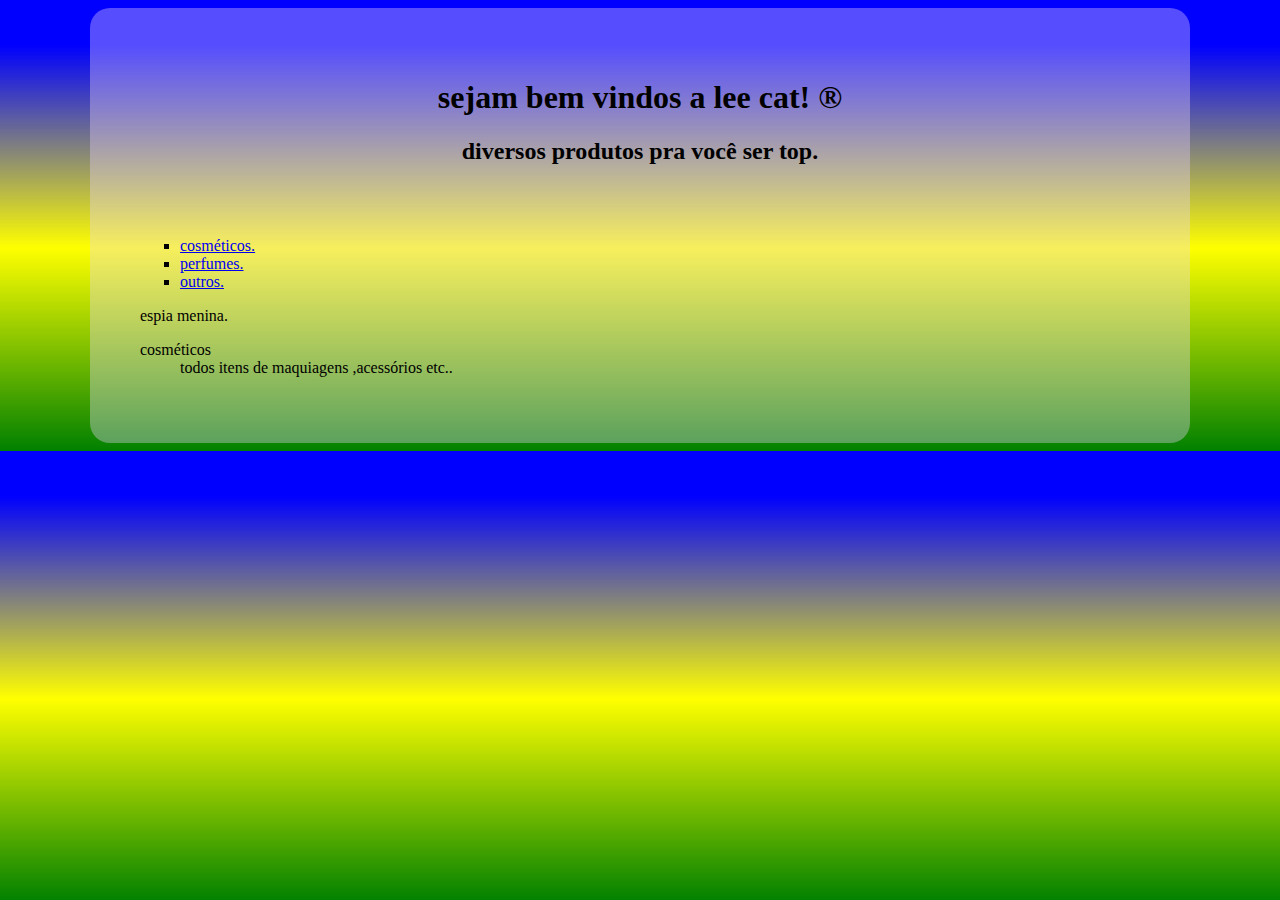
<file: index.html>
<!DOCTYPE html>
<html lang="pt-br">
<head>
    <meta charset="UTF-8">
    <meta http-equiv="X-UA-Compatible" content="IE=edge">
    <meta name="viewport" content="width=device-width, initial-scale=1.0">
    <link rel="shortcut icon" href="ibagens/lee_cat01.png" type="image/x-icon">
    <title>LEE CAT</title>
    <link rel="stylesheet" href="style.css">
    
</head>
<body >
    <MAIn>
    <h1>sejam bem vindos a lee cat! &reg;</h1>
    <h2>diversos produtos pra você ser top.</h2>
    <br>
    <a href="ibagens/foto lili00.jpg"></a>
    <br>
    <p>
        <ul type="square">
            <li> <a href="pagina2.html">cosméticos.</a></li>
            <li><a href="pagina2.html">perfumes.</a></li>
            <li><a href="pagina4.html">outros.</a></li>
        </ul>
       
    </p>
    <p>
        <dl>espia menina.</dl>
        <dt>cosméticos</dt>
        <dd>todos itens de maquiagens ,acessórios etc..</dd>
    </p>
</MAIn>
</body>
</html>
</file>
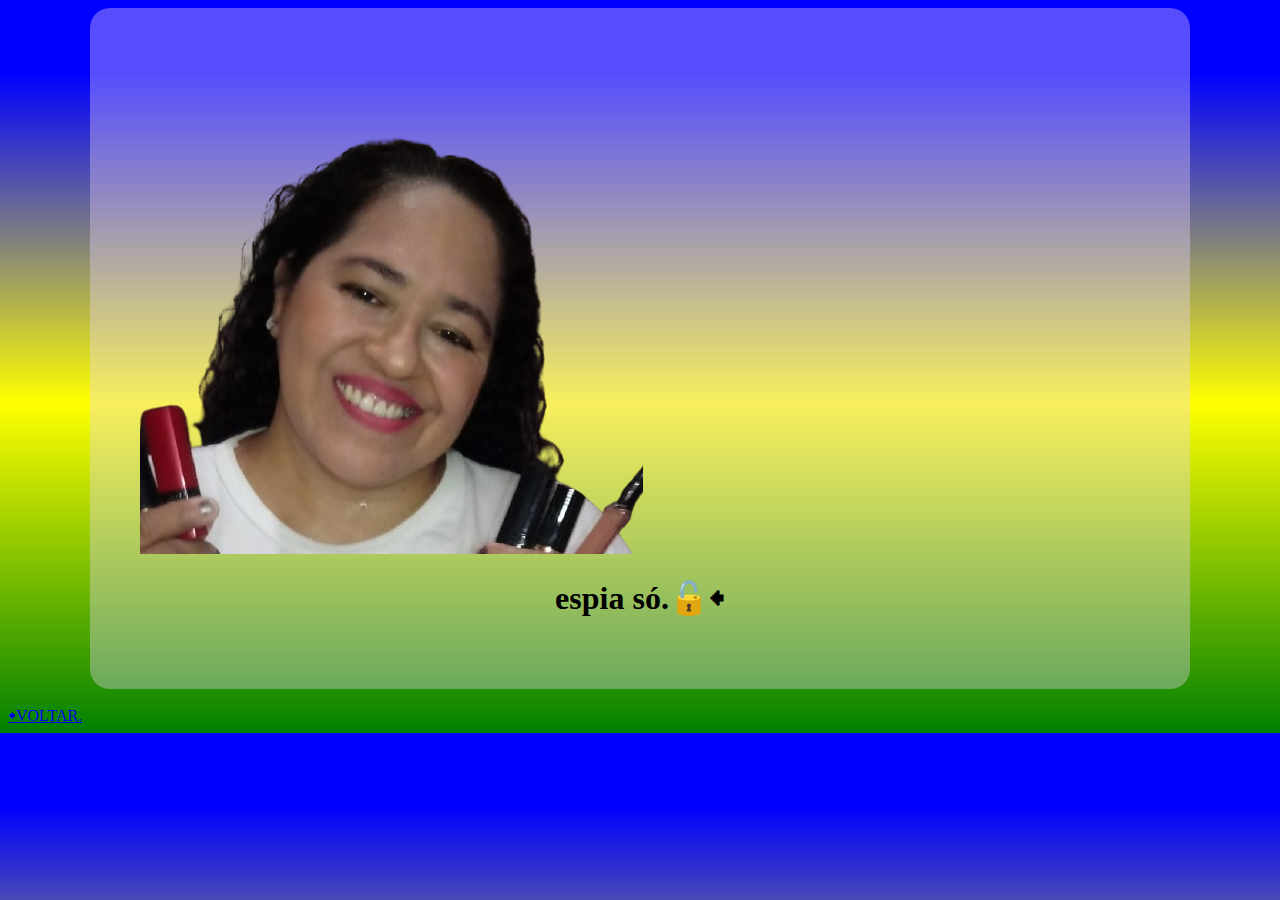
<file: pagina2.html>
<!DOCTYPE html>
<html lang="pt-br">
<head>
    <meta charset="UTF-8">
    <meta http-equiv="X-UA-Compatible" content="IE=edge">
    <meta name="viewport" content="width=device-width, initial-scale=1.0">
    <link rel="shortcut icon" href="ibagens/lee_cat01.png" type="image/x-icon">
    <title>só cosméticos pra você.</title>
    <link rel="stylesheet" href="style.css">
    
</head>
<body >
    <main>
        <img src="ibagens/foto01.png" alt="" >
        <h1>espia só.&#x1f513;&#x1f838; </h1>
    </main>
    
    <br>
    <a href="index.html">&#x1F838;VOLTAR.</a>
</body>
</html>
</file>
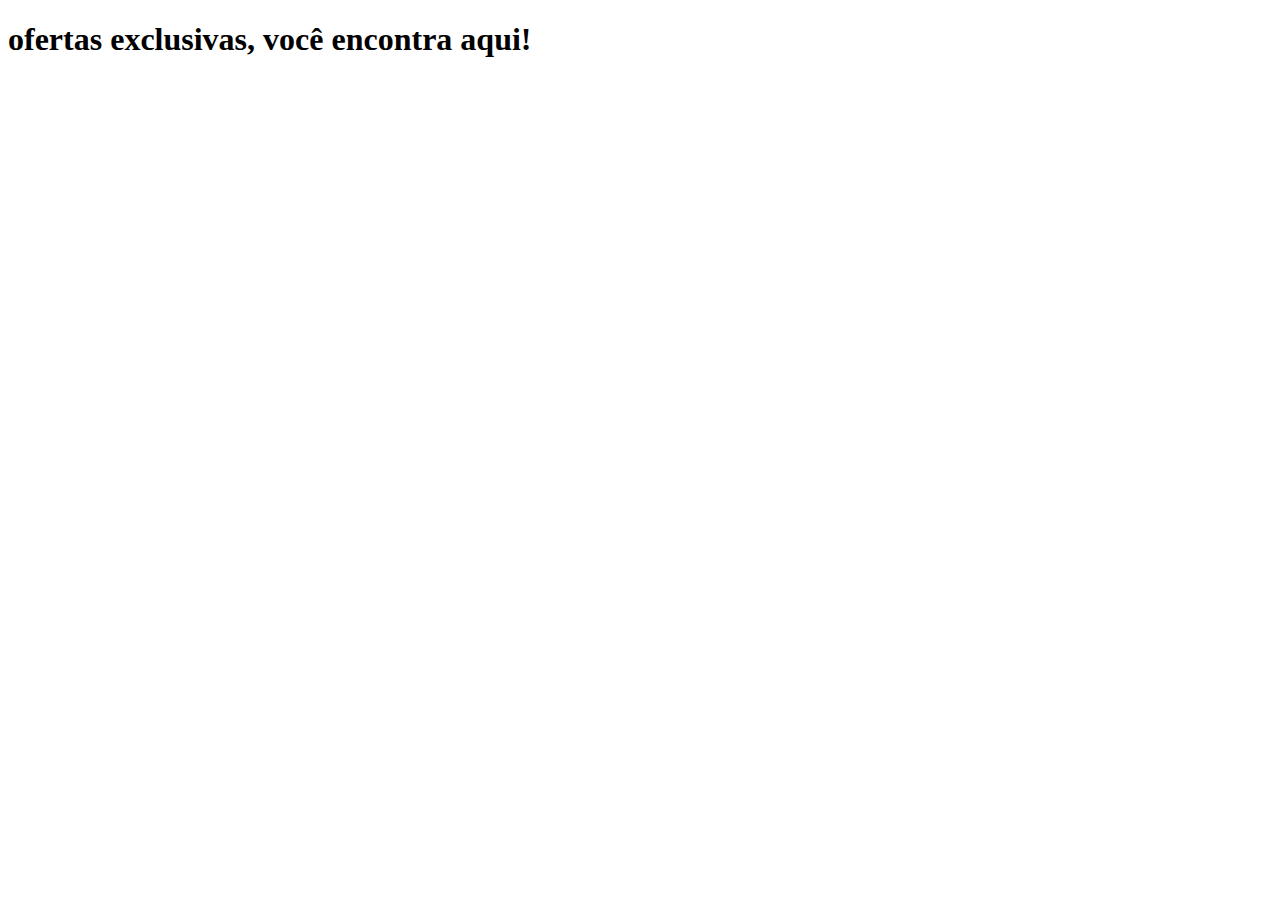
<file: pagina4.html>
<!DOCTYPE html>
<html lang="pt-br">
<head>
    <meta charset="UTF-8">
    <meta http-equiv="X-UA-Compatible" content="IE=edge">
    <meta name="viewport" content="width=device-width, initial-scale=1.0">
    <title>outras coisitas.</title>
</head>
<body>
    <h1>ofertas exclusivas, você encontra aqui!</h1>
</body>
</html>
</file>
<file: style.css>
@charset "utf8";
body{
background-image:linear-gradient(blue 10%,yellow,green); 
}
main{
padding: 50px;
margin: auto;
border-radius: 20px;
background-color: rgba(232, 211, 252, 0.37);
width: 1000px;
}
h1{
   text-align: center;
}
h2{
    text-align: center;
}
</file>
